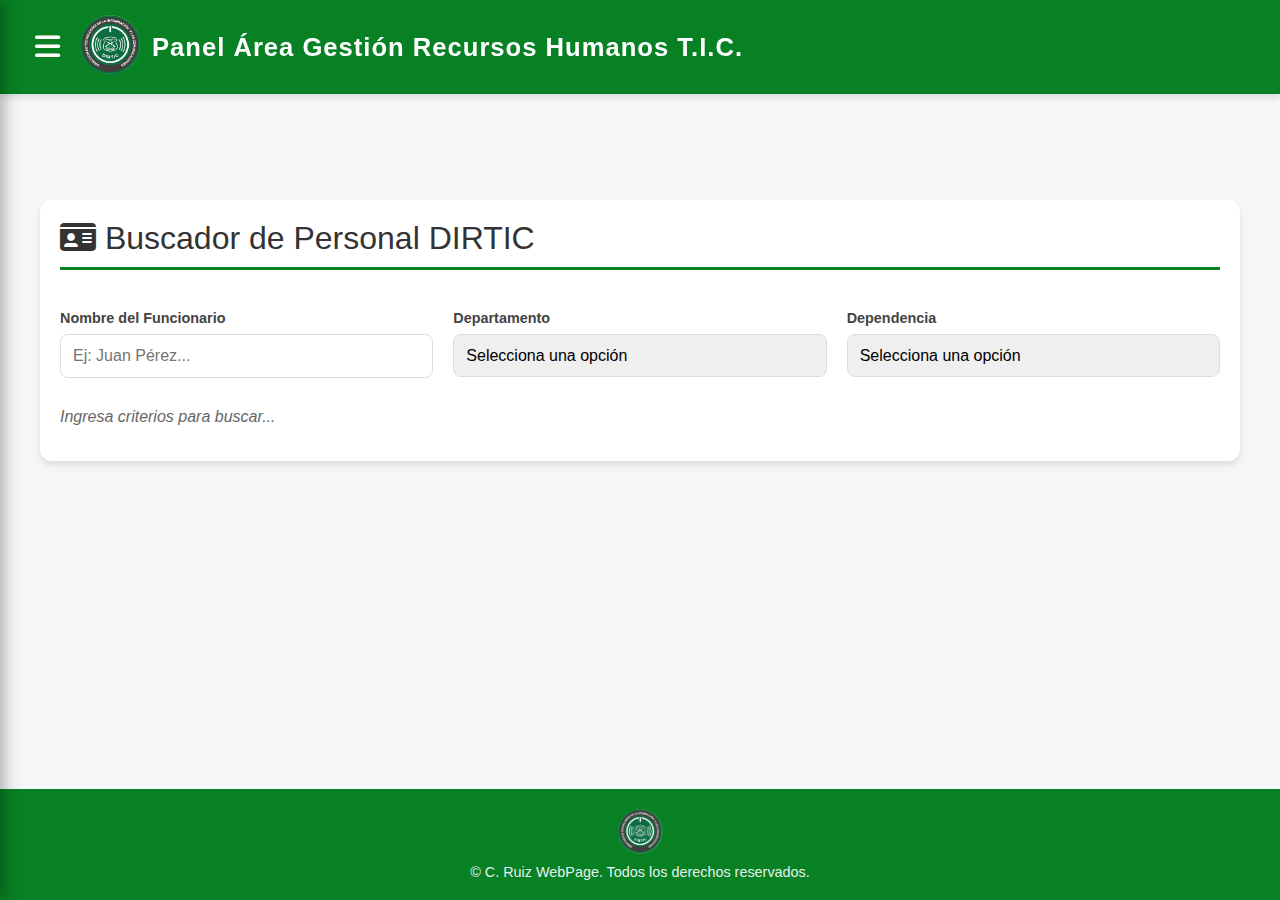
<file: buscador.html>
<!DOCTYPE html>
<html lang="es">
<head>
    <meta charset="UTF-8">
    <meta name="viewport" content="width=device-width, initial-scale=1.0">
    <title>Buscador de Personal DIRTIC</title>
    <link rel="icon" type="image/png" href="images/DIRTIC.png">
    
    <!-- Estilos base del sitio -->
    <link rel="stylesheet" href="headerFooter.css">
    <link rel="stylesheet" href="menu.css">
    <link rel="stylesheet" href="buscador.css">
    <!-- Iconos -->
    <link rel="stylesheet" href="https://cdnjs.cloudflare.com/ajax/libs/font-awesome/6.5.0/css/all.min.css">
</head>
<body>

    <!-- Los placeholders para que include.js cargue el header -->
    <div id="header-placeholder"></div>

    <main class="main-content">
        <div class="search-container">
            <h2 class="search-title">
                <i class="fas fa-id-card"></i> Buscador de Personal DIRTIC
            </h2>

            <!-- Filtros de Búsqueda -->
            <div class="filters-grid">
                <div class="filter-group">
                    <label for="searchName">Nombre del Funcionario</label>
                    <input type="text" id="searchName" placeholder="Ej: Juan Pérez..." autocomplete="off">
                </div>

                <div class="filter-group">
                    <label for="filterDept">Departamento</label>
                    <select id="filterDept">
                        <option value="">Selecciona una opción</option>
                    </select>
                </div>

                <div class="filter-group">
                    <label for="filterDepen">Dependencia</label>
                    <select id="filterDepen">
                        <option value="">Selecciona una opción</option>
                    </select>
                </div>
            </div>


           <div class="results-info" id="resultsCount">Ingresa criterios para buscar...</div>

            <!-- Grilla de Resultados -->
            <div id="resultsGrid" class="results-grid">
                <!-- Tarjetas inyectadas por JS -->
            </div>
        </div>
    </main>

    <!-- Placeholder para el footer -->
    <div id="footer-placeholder"></div>

    <!-- Script para incluir header/footer -->
    <script src="include.js"></script>

     <script>
        // Lógica del buscador
        let personalTotal = [];

        const inputNombre = document.getElementById('searchName');
        const selectDpto = document.getElementById('filterDept');
        const selectDepen = document.getElementById('filterDepen');
        const grid = document.getElementById('resultsGrid');
        const contador = document.getElementById('resultsCount');

        async function cargarDatos() {
            try {
                const respuesta = await fetch('funcionarios.json');
                const datos = await respuesta.json();
                
                const dptos = new Set();

                personalTotal = [];
                datos.forEach(seccion => {
                    if (seccion.personal) {
                        seccion.personal.forEach(p => {
                            personalTotal.push(p);
                            if (p.departamento) dptos.add(p.departamento);
                        });
                    }
                });

                // Llenar selector de Departamentos inicialmente
                poblarSelect(selectDpto, Array.from(dptos).sort());

                grid.innerHTML = '';
                contador.textContent = 'Ingresa criterios para buscar...';

            } catch (e) {
                console.error("Error cargando funcionarios:", e);
                grid.innerHTML = '<div class="no-results">Error al cargar la base de datos.</div>';
            }
        }

        /**
         * Poblar un elemento select con una lista de ítems
         */
        function poblarSelect(dropdown, lista) {
            // Limpiar opciones anteriores manteniendo la primera (Selecciona una opción)
            dropdown.innerHTML = '<option value="">Selecciona una opción</option>';
            lista.forEach(item => {
                const opt = document.createElement('option');
                opt.value = item;
                opt.textContent = item;
                dropdown.appendChild(opt);
            });
        }

        /**
         * Actualiza el selector de dependencias basado en el departamento elegido
         */
        function actualizarDependenciasPorDepartamento() {
            const dptoSeleccionado = selectDpto.value;
            
            if (dptoSeleccionado === "") {
                selectDepen.innerHTML = '<option value="">Selecciona una opción</option>';
                return;
            }

            // Filtrar dependencias únicas que pertenecen al departamento seleccionado
            const depensFiltradas = new Set();
            personalTotal.forEach(p => {
                if (p.departamento === dptoSeleccionado && p.dependencia) {
                    depensFiltradas.add(p.dependencia);
                }
            });

            poblarSelect(selectDepen, Array.from(depensFiltradas).sort());
        }

        function dibujarTarjetas(lista) {
            grid.innerHTML = '';
            contador.textContent = `${lista.length} funcionario(s) encontrado(s).`;

            if (lista.length === 0) {
                grid.innerHTML = '<div class="no-results">No se encontraron coincidencias.</div>';
                return;
            }

            lista.forEach(f => {
                const card = document.createElement('div');
                card.className = 'funcionario-card';
                card.innerHTML = `
                    <h3>${f.nombre}</h3>
                    <div class="info-row">
                        <span class="info-label">RUT</span>
                        <span class="info-value">${f.rut || 'N/A'}</span>
                    </div>
                    <div class="info-row">
                        <span class="info-label">Grado</span>
                        <span class="info-value">${f.grado || 'N/A'}</span>
                    </div>
                    <div class="info-row">
                        <span class="info-label">IP/Anexo</span>
                        <span class="info-value"><span class="badge-ip">${f.ip || '---'}</span></span>
                    </div>
                    <div class="info-row">
                        <span class="info-label">Departamento</span>
                        <span class="info-value">${f.departamento || 'N/A'}</span>
                    </div>
                    <div class="info-row info-row-last">
                        <span class="info-label">Dependencia</span>
                        <span class="info-value">${f.dependencia || 'N/A'}</span>
                    </div>
                `;
                grid.appendChild(card);
            });
        }

        function filtrar() {
            const nom = inputNombre.value.toLowerCase().trim();
            const dpto = selectDpto.value;
            const dep = selectDepen.value;

            // CASO 1: Si no hay nada escrito ni seleccionado
            if (nom === "" && dpto === "" && dep === "") {
                grid.innerHTML = '';
                contador.textContent = 'Ingresa criterios para buscar...';
                return;
            }

            // CASO 2: Si hay un departamento seleccionado pero NO se ha seleccionado dependencia ni escrito nombre
            // (Esta es la nueva restricción solicitada)
            if (nom === "" && dpto !== "" && dep === "") {
                grid.innerHTML = '';
                contador.textContent = 'Selecciona una dependencia para ver el personal...';
                return;
            }

            // Filtrado normal
            const filtrados = personalTotal.filter(p => {
                const coincideNombre = nom === "" || p.nombre.toLowerCase().includes(nom);
                const coincideDpto = dpto === "" || p.departamento === dpto;
                const coincideDepen = dep === "" || p.dependencia === dep;
                
                return coincideNombre && coincideDpto && coincideDepen;
            });

            dibujarTarjetas(filtrados);
        }

        // Listener para cambio de departamento: actualiza dependencias y filtra
        selectDpto.addEventListener('change', () => {
            actualizarDependenciasPorDepartamento();
            filtrar();
        });

        inputNombre.addEventListener('input', filtrar);
        selectDepen.addEventListener('change', filtrar);

        document.addEventListener('DOMContentLoaded', cargarDatos);
    </script>

    <script src="./fecha-hora.js"></script>
    <script src="menu-toggle.js"></script>
</body>
</html>
</file>
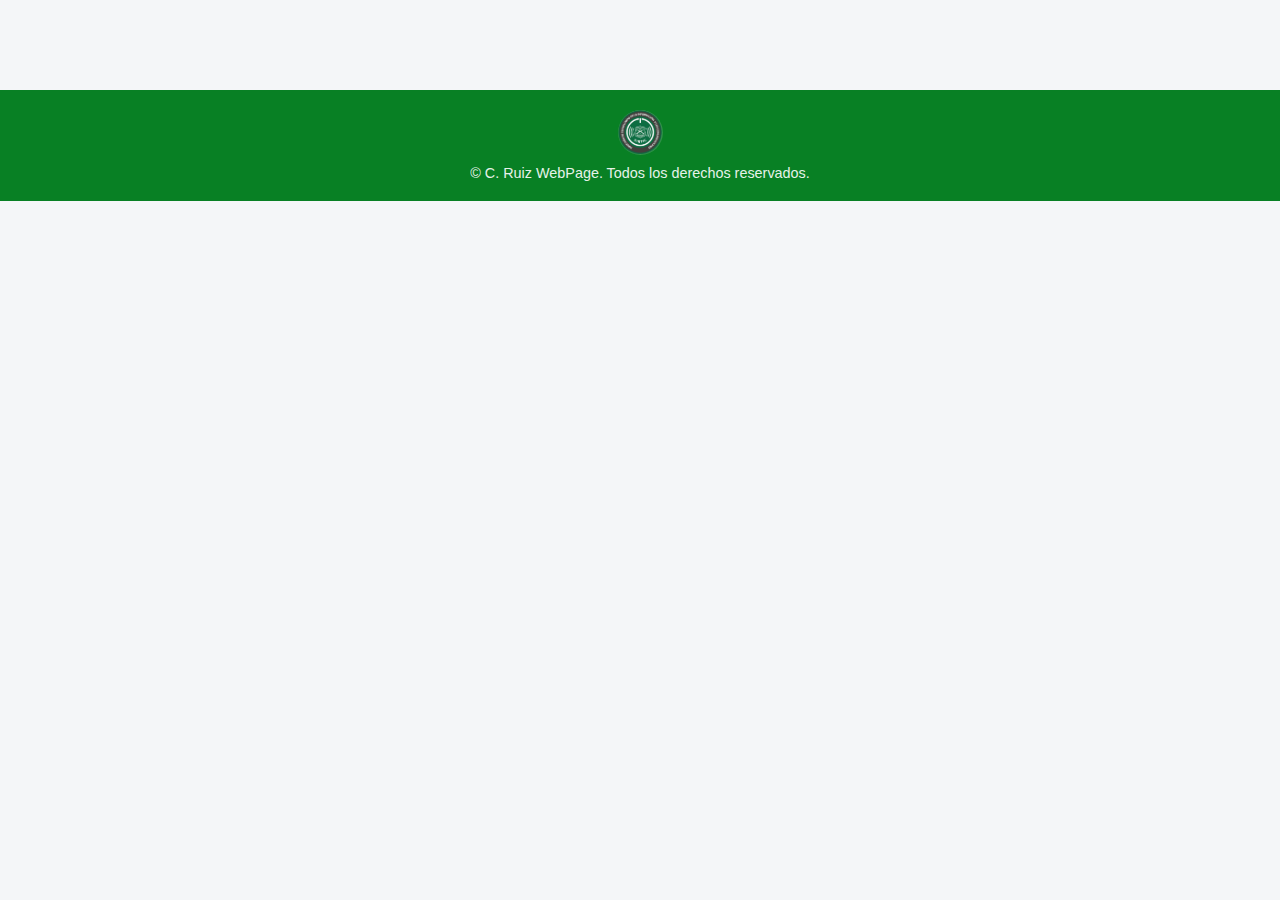
<file: footer.html>
<!doctype html>
<html lang="es">
<head>
    <meta charset="utf-8" />
    <meta name="viewport" content="width=device-width, initial-scale=1.0">
    <title>Footer con Redes Sociales</title>

    <!-- Font Awesome (obligatorio para los íconos) -->
    <link rel="stylesheet" href="https://cdnjs.cloudflare.com/ajax/libs/font-awesome/6.5.0/css/all.min.css">

    <!-- Enlace a tu CSS -->
    <link rel="stylesheet" href="headerFooter.css">
</head>

<body>
<script src="include.js"></script>

<footer>
    <div class="social-links">
        
        <a href="#" target="_blank" aria-label="Enlace Personal 1">
            <img src="images/DIRTIC.png" alt="Icono Personal 1" class="social-icon-img">
        </a>
    </div>

    <p>&copy; C. Ruiz WebPage. Todos los derechos reservados.</p>
</footer>

</body>
</html>
</file>
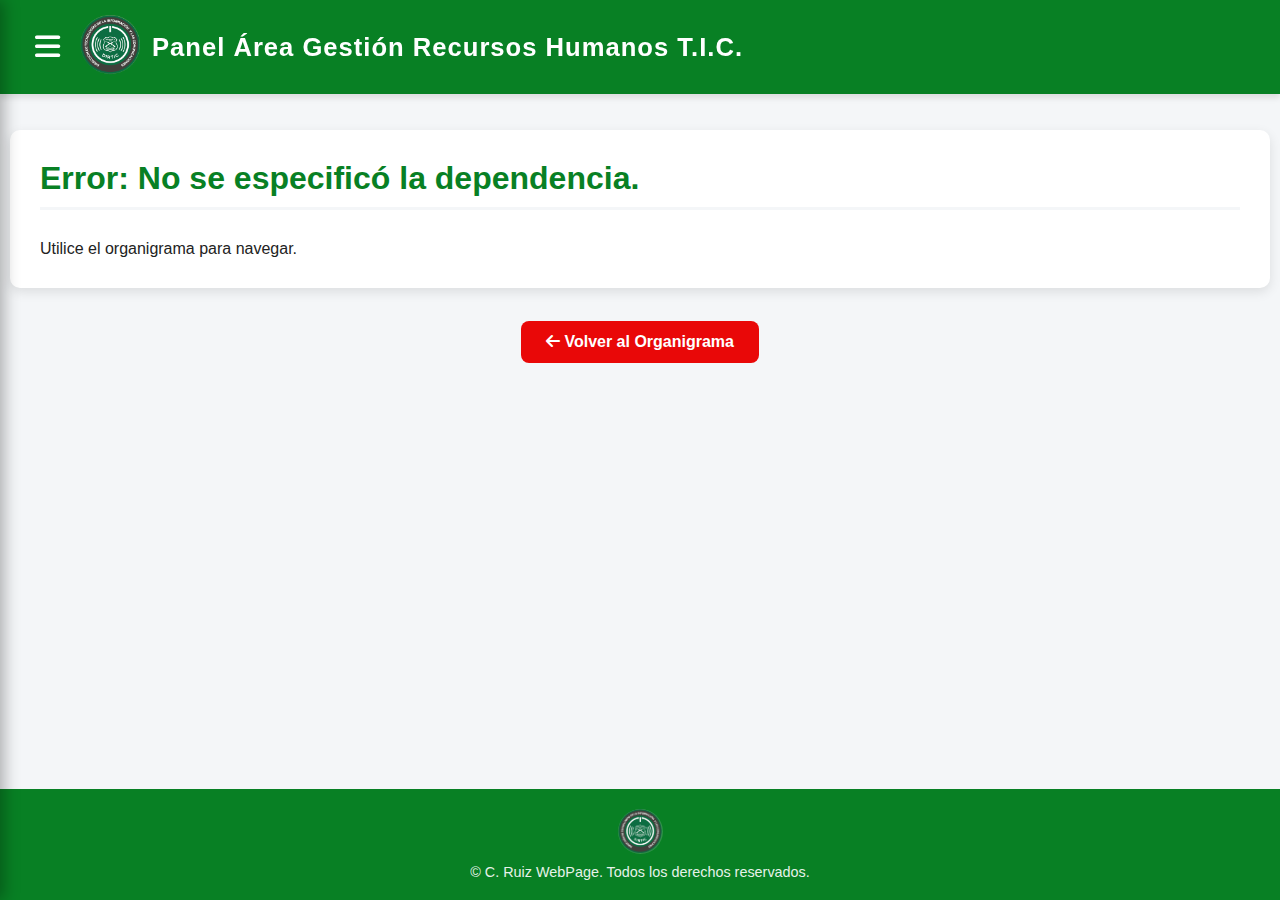
<file: personal-detalle.html>
<!DOCTYPE html>
<html lang="es">
<head>
    <meta charset="UTF-8">
    <meta name="viewport" content="width=device-width, initial-scale=1.0">
    <title>Detalle de Personal - DIRTIC</title>
    
    <link rel="stylesheet" href="headerFooter.css">
    <link rel="stylesheet" href="menu.css">
    <link rel="stylesheet" href="personal-detalle.css">
    <link rel="stylesheet" href="https://cdnjs.cloudflare.com/ajax/libs/font-awesome/6.5.0/css/all.min.css">
    
    <link rel="stylesheet" href="organigrama.css"> 
    
</head>
<body id="top">

    <script src="include.js"></script>
    <div id="header-placeholder"></div>

    <main class="main-content">

        <div id="personal-detail-container">
            <h1 id="personal-title" class="personnel-display-title">Cargando personal...</h1>
            <div id="personal-list-area" class="personnel-display-grid">
                </div>
        </div>
        <br>
    <div class="back-button-container"> 
        <a href="organigrama.html" class="back-button">
            <i class="fas fa-arrow-left"></i> Volver al Organigrama
        </a>
    </div>

    </main>

    <div id="footer-placeholder"></div>
    <script src="menu-toggle.js"></script>
    
    <script src="personal-detalle.js"></script> 
</body>
</html>
</file>
<file: menu.css>
/* ==========================================================================
   ESTILOS DEL MENÚ LATERAL - RR.HH. DIRTIC
   ========================================================================== */

/* 1. Botón de menú (hamburguesa) */
.menu-toggle {
    background: none;
    border: none;
    color: #ffffff; /* Blanco para contraste sobre el verde del header */
    font-size: 1.8rem;
    cursor: pointer;
    padding: 5px;
    margin-right: 15px;
    z-index: 1002; /* Siempre por encima del contenido */
    transition: transform 0.2s ease, opacity 0.2s;
}

.menu-toggle:hover {
    transform: scale(1.1);
    opacity: 0.9;
}

.header-left-group {
    display: flex;
    align-items: center;
}

/* 2. Estilos del contenedor del menú lateral */
.side-menu {
    position: fixed;
    top: 0;
    left: -280px; /* Oculto: un poco más ancho para evitar sombras residuales */
    width: 280px;
    height: 100%;
    /* Color verde institucional solicitado */
    background-color: #088024; 
    box-shadow: 4px 0 15px rgba(0, 0, 0, 0.3);
    padding-top: 80px; /* Espacio para que no lo cubra el header */
    transition: left 0.3s cubic-bezier(0.4, 0, 0.2, 1);
    z-index: 1001; 
    display: flex;
    flex-direction: column;
}

/* Clase activa para desplegar el menú */
.side-menu.open {
    left: 0;
}

/* 3. Estilos de los ítems del menú (Letras Blancas) */
.side-menu .menu-item {
    padding: 18px 25px;
    text-decoration: none;
    font-weight: bold;
    color: #ffffff; /* Letras blancas solicitadas */
    border-bottom: 1px solid rgba(255, 255, 255, 0.1); /* Divisor sutil */
    transition: all 0.2s ease;
    font-family: 'Segoe UI', Tahoma, Geneva, Verdana, sans-serif;
    display: block;
    outline: none;
}

/* Efecto visual al interactuar */
.side-menu .menu-item:hover,
.side-menu .menu-item:active {
    background-color: rgba(255, 255, 255, 0.15); 
    padding-left: 35px; /* Efecto de desplazamiento */
}

/* 4. Overlay (Fondo oscuro tras el menú) */
.overlay {
    position: fixed;
    top: 0;
    left: 0;
    width: 100%;
    height: 100%;
    background: rgba(0, 0, 0, 0.5);
    backdrop-filter: blur(2px); /* Suaviza el fondo */
    z-index: 1000;
    display: none;
}

.overlay.active {
    display: block;
}

/* ==========================================================================
   AJUSTES ESPECÍFICOS PARA MÓVIL
   ========================================================================== */

@media (max-width: 600px) {
    .side-menu {
        width: 85%; /* En móviles ocupa casi toda la pantalla para mejor UX */
        left: -85%; /* Ajuste de posición oculta proporcional */
        box-shadow: 5px 0 20px rgba(0, 0, 0, 0.4);
    }

    .side-menu.open {
        left: 0;
    }

    /* Aumentamos el área de toque de los enlaces para dedos */
    .side-menu .menu-item {
        padding: 22px 25px; 
        font-size: 1.1rem;
    }

    /* Ajuste del botón hamburguesa en móviles */
    .menu-toggle {
        font-size: 1.6rem;
        margin-right: 10px;
    }
}

/* Prevención de scroll cuando el menú está abierto (se activa vía JS si lo deseas) */
body.menu-open {
    overflow: hidden;
}
</file>
<file: buscador.css>
:root {
    --primary-green: #088024;
    --gris: #181717;
    --light-bg: #f4f6f8;
    --white: #ffffff;
    --shadow: 0 4px 6px rgba(0,0,0,0.1);
}

/* Contenedor principal del buscador */
.search-container {
    max-width: 1200px;
    margin: 100px auto;
    padding: 20px;
    background: var(--white);
    border-radius: 12px;
    box-shadow: var(--shadow);
}

/* Título de la sección de búsqueda */
.search-title {
    color: #333;
    font-size: 2rem;
    margin-bottom: 40px; 
    border-bottom: 3px solid var(--verde);
    padding-bottom: 10px;
    font-weight: 300;
}

/* Grid para los campos de filtro */
.filters-grid {
    display: grid;
    grid-template-columns: repeat(auto-fit, minmax(250px, 1fr));
    gap: 20px;
    margin-bottom: 30px;
}

/* Grupo de etiqueta y campo de entrada/selección */
.filter-group {
    display: flex;
    flex-direction: column;
    gap: 8px;
}

.filter-group label {
    font-weight: bold;
    font-size: 0.9rem;
    color: #444;
}

.filter-group input, .filter-group select {
    padding: 12px;
    border: 1px solid #ddd;
    border-radius: 8px;
    font-size: 1rem;
    outline: none;
    transition: border-color 0.3s;
    appearance: none; /* Estilo nativo removido para select */
}

.filter-group input:focus, .filter-group select:focus {
    border-color: var(--primary-green);
}

/* Información de resultados */
.results-info {
    margin-bottom: 15px;
    font-style: italic;
    color: #666;
}

/* Contenedor de tarjetas de resultados */
.results-grid {
    display: grid;
    grid-template-columns: repeat(auto-fill, minmax(300px, 1fr));
    gap: 20px;
}

/* Tarjeta individual del funcionario */
.funcionario-card {
    background: var(--white);
    border: 1px solid #eee;
    border-radius: 10px;
    padding: 20px;
    transition: transform 0.2s, box-shadow 0.2s;
    position: relative;
    overflow: hidden;
}

.funcionario-card:hover {
    transform: translateY(-5px);
    box-shadow: 0 8px 15px rgba(0,0,0,0.1);
}

/* Barra lateral verde */
.funcionario-card::before {
    content: '';
    position: absolute;
    top: 0;
    left: 0;
    width: 5px;
    height: 100%;
    background: var(--primary-green);
}

.funcionario-card h3 {
    margin: 0 0 10px 0;
    font-size: 1.1rem;
    color: #333;
    text-transform: uppercase;
    font-weight: 700;
}

/* Fila de información dentro de la tarjeta */
.info-row {
    display: flex;
    justify-content: space-between;
    margin-bottom: 6px;
    font-size: 0.85rem;
    border-bottom: 1px dashed #f0f0f0;
    padding-bottom: 4px;
}

/* La última fila no debe tener borde inferior */
.info-row-last {
    border-bottom: none;
}

.info-label {
    font-weight: bold;
    color: #777;
}

.info-value {
    color: #333;
    text-align: right;
    font-weight: 500;
}

/* Mensaje de no resultados */
.no-results {
    grid-column: 1 / -1;
    text-align: center;
    padding: 50px;
    background: #fff;
    border-radius: 10px;
    color: #888;
}

/* Badge para IP */
.badge-ip {
    background: #e3f2fd;
    color: #1976d2;
    padding: 2px 8px;
    border-radius: 4px;
    font-weight: bold;
}

/* Estilos Responsivos (Móviles) */
@media (max-width: 600px) {
    .search-container {
        margin: 10px;
        padding: 15px;
    }
    
    .filters-grid {
        grid-template-columns: 1fr;
        gap: 15px;
    }

    .funcionario-card {
        padding: 15px;
    }
}
</file>
<file: personal-detalle.css>
/* --- Variables y Estilos Base --- */
/* (Depende de headerFooter.css para --verde, --blanco, --gris, --texto) */

/* === 1. CENTRADO DEL BOTÓN VOLVER === */
.back-button-container {
    text-align: center; /* Centra elementos 'inline-block' (el botón) */
    padding: 15px 0;
}

.back-button {
    /* El estilo base ya está en el HTML, pero lo dejamos aquí como referencia si lo pasas al CSS */
    display: inline-block;
    margin: 0; /* Eliminamos el margin-bottom para que sea centrado horizontalmente */
    padding: 12px 25px;
    background-color: #e90808;
    color: var(--blanco);
    text-decoration: none;
    border-radius: 8px;
    font-weight: bold;
    transition: background-color 0.2s;
}
.back-button:hover {
    background-color: #df6464;
}


/* === 2. ESTILOS DE LA TABLA/LISTA DE PERSONAL === */

/* Asegura que el contenedor principal se vea bien en esta página */
#personal-detail-container {
    padding: 30px;
    background-color: var(--blanco);
    border-radius: 10px;
    box-shadow: 0 4px 12px rgba(0, 0, 0, 0.1);
    margin-top: 20px;
}

.personnel-display-title {
    color: var(--verde);
    font-size: 2rem;
    margin-bottom: 30px;
    padding-bottom: 10px;
    border-bottom: 3px solid var(--gris);
    font-weight: 600;
}

.personal-card {
    background: none; 
    border: none;
    box-shadow: none;
    padding: 0;
}

.funcionario-list {
    border: 1px solid #ddd; /* Borde suave alrededor de la lista */
    border-radius: 8px;
    overflow: hidden; 
}

/* Encabezado de la lista (Grado, Nombre, IP) */
.funcionario-header {
    display: flex; /* Asegura el formato de columna */
    justify-content: space-between;
    background-color: #E8F5E9; 
    color: var(--texto); /* Se asegura de que el texto del encabezado sea el color de texto (negro) */
    font-weight: bold;
    padding: 12px 10px; /* Reducimos el padding horizontal del contenedor principal */
    border-bottom: 1px solid #ccc;
    font-size: 0.9rem;
    text-transform: uppercase;
}

/* Elemento individual de la lista */
.funcionario-item {
    display: flex; /* Asegura el formato de columna */
    justify-content: space-between;
    align-items: center;
    padding: 12px 10px; /* Reducimos el padding horizontal del contenedor de la fila */
    border-bottom: 1px solid #eee;
    transition: background-color 0.2s;
    font-size: 1rem;
}

.funcionario-item:hover {
    background-color: #f9f9f9;
}

.funcionario-item:nth-child(even) {
    background-color: #fafafa;
}

.funcionario-item:last-child {
    border-bottom: none;
}

/* === Distribución y Estilo de Columnas === */

/* 1. GRADO: Color Negro y Negrita/Bold para que coincida con Nombre */
.funcionario-header .grado, .funcionario-item .grado { 
    width: 15%; /* Reducimos un poco el ancho para ganar espacio */
    min-width: 50px; 
    text-align: left; 
    font-weight: 700;
    color: var(--texto); /* Color negro */
}
.funcionario-header .nombre, .funcionario-item .nombre { 
    flex-grow: 1; 
    padding: 0 5px; /* REDUCCIÓN CLAVE: Bajamos de 10px a 5px */
    text-align: left;
}
.funcionario-header .ip, .funcionario-item .ip { 
    color: var(--texto); /* Color negro */
    font-family: 'Consolas', monospace;
    font-size: 0.9rem;
    white-space: nowrap;
    width: 15%; /* Mantenemos un ancho fijo */
    min-width: 80px;
    text-align: right;
    font-weight: 700; /* Hacemos el texto más fuerte */
}


/* === Media Queries (Responsividad) === */

@media (max-width: 768px) {
    
    #personal-detail-container {
        padding: 15px;
    }
    
    .personnel-display-title {
        font-size: 1.5rem;
        margin-bottom: 20px;
    }
    
    /* En móviles, convertimos la fila a lista vertical (Grado, Nombre, IP apilados) */
    .funcionario-header {
        /* Ocultamos el encabezado de la tabla para ahorrar espacio vertical */
        display: none;
    }

    .funcionario-item {
        flex-direction: column;
        align-items: flex-start;
        padding: 10px 15px;
    }
    
    /* Restauramos la anchura completa para que ocupen todo el espacio verticalmente */
    .funcionario-item .grado,
    .funcionario-item .nombre,
    .funcionario-item .ip {
        width: 100%;
        text-align: left; 
        padding: 2px 0;
        min-width: 0; /* Elimina la restricción de ancho mínimo */
    }

    /* Etiquetas para claridad en móvil (Esto hace que aparezcan separados y con label) */
    .funcionario-item .grado::before { 
        content: "Grado: "; 
        font-weight: 500; 
        color: #666;
    }
    .funcionario-item .ip::before { 
        content: "IP: "; 
        font-weight: 500; 
        color: #666;
    }
    
    .funcionario-item .nombre {
        font-weight: bold; 
        padding-top: 5px;
        order: 1; /* Pone el nombre primero en el orden visual */
    }
    .funcionario-item .grado {
        order: 2; /* Pone el grado segundo */
    }
    .funcionario-item .ip {
        order: 3; /* Pone la IP al final */
        font-size: 0.8rem;
    }
}
</file>
<file: organigrama.css>
/* --- AJUSTE DE INTERACCIÓN CON HEADER/FOOTER --- */

body {
    /* Offset para el header fijo */
    padding-top: 100px; 
    
    /* Eliminamos todo el padding horizontal del body para maximizar el espacio */
    padding-left: 0; 
    padding-right: 0;
    
    background-color: #f0f0f0;
    font-family: Arial, sans-serif;
    margin: 0;
    /* Evita el scroll horizontal forzado, permitiendo que el contenido fluya */
    overflow-x: hidden; 
}

.main-content {
    width: 100% !important; 
    max-width: none !important;
    margin: 0 auto !important;
    padding: 20px 10px; 
    /* Separación con el footer (Mantenida) */
    padding-bottom: 80px; 
}

/* Base del Organigrama */
.organigrama * {
    margin: 0;
    padding: 0;
    box-sizing: border-box;
}

.organigrama ul {
    /* Espaciado vertical compacto */
    padding-top: 20px; 
    position: relative;
    text-align: center;
    list-style-type: none;
}

.organigrama li {
    /* Espaciado compacto */
    padding: 20px 5px 0 5px; 
    position: relative;
    vertical-align: top;
    display: inline-block; 
}

/* Estilo de los Nodos (Cajas) */
.organigrama li a {
    border: 1px solid #ddd; 
    padding: 8px 12px; 
    text-decoration: none;
    color: #333;
    background-color: #E8F5E9;
    font-size: 12px; 
    display: block;
    border-radius: 5px;
    min-width: 140px; 
    min-height: 35px;
    display: flex;
    align-items: center;
    justify-content: center;
    box-shadow: 0 2px 5px rgba(0, 0, 0, 0.1); 
    transition: all 0.3s ease;
}
.organigrama li a:hover {
    background-color: #4CAF50;
    color: white;
    border: 1px solid #388E3C;
    box-shadow: 0 4px 8px rgba(0, 0, 0, 0.2); 
}

.organigrama .nodo-principal {
    font-weight: bold;
    background-color: #4CAF50;
    color: white;
    border: 2px solid #388E3C;
    padding: 10px 15px; 
    font-size: 15px; 
    min-width: 250px; 
}


/* --- Conexiones (Líneas) --- */
/* Se utiliza #81C784 (verde claro) para las líneas por la estilización */

/* Conexión vertical (UL::before - Baja desde el padre) */
.organigrama ul ul::before {
    content: '';
    position: absolute;
    top: 0;
    left: 50%;
    border-left: 1px solid #81C784; 
    width: 0;
    height: 20px; /* Altura principal de conexión */
}

/* Conexión horizontal (LI::before, LI::after - Une a los hermanos) */
.organigrama li::before, .organigrama li::after {
    content: '';
    position: absolute;
    top: 0;
    right: 50%;
    border-top: 1px solid #81C784;
    width: 50%;
    height: 20px; /* Altura principal de conexión */
}
.organigrama li::after{
    right: auto;
    left: 50%;
    border-left: 1px solid #81C784;
}

/* Limpieza de bordes */
.organigrama li:only-child::before, .organigrama li:only-child::after { border: none; }
.organigrama li:only-child { padding-top: 0; }
.organigrama li:first-child::before, .organigrama li:last-child::after{ border: 0 none; }
.organigrama li:last-child::before{ 
    border-right: 1px solid #81C784; 
    border-radius: 0 5px 0 0; 
}
.organigrama li:first-child::after{ 
    border-radius: 5px 0 0 0; 
}


/* --- CORRECCIÓN CLAVE: LIMPIEZA DE LÍNEAS INTERNAS (ESTRUCTURAS VERTICALES) --- */

/* 1. Limpia todos los pseudo-elementos LI de estructuras columnares/verticales */
.nivel-3-col li::before, .nivel-3-col li::after,
.nivel-4-vertical li::before, .nivel-4-vertical li::after,
.columna-operaciones-mant > ul li::before, .columna-operaciones-mant > ul li::after,
.columna-operaciones-serv > ul li::before, .columna-operaciones-serv > ul li::after,
.nivel-4-secciones > li > ul > li::before, .nivel-4-secciones > li > ul > li::after { 
    /* Elimina las líneas horizontales y los segmentos de unión */
    border: none !important; 
    /* Asegura que no haya padding residual */
    padding: 0;
}

/* 2. Ajusta la altura de la línea vertical que baja a estas estructuras internas (15px para más compacto) */
.nivel-4-secciones > li > ul { 
    padding-top: 15px; 
} 
.nivel-4-secciones > li > ul::before { 
    height: 15px; 
}


/* --- DISTRIBUCIÓN HORIZONTAL Y VERTICAL (Mantenida) --- */

/* 1. Gabinetes (Nivel 2 Superior) - Horizontal en dos columnas flexibles */
.nivel-2-superior {
    display: flex;
    justify-content: center;
    flex-wrap: wrap; 
    padding-top: 40px; 
    width: 100%; 
}
.nivel-2-superior > li {
    flex-basis: 49%; 
    padding: 20px 5px 0 5px; 
    display: inline-block; 
}
.columna-vertical-gab {
    width: 100%; 
    min-width: auto; 
}


/* 2. Departamentos (Nivel 2 Inferior) - Horizontal en tres columnas flexibles */
.nivel-2-inferior {
    display: flex; 
    justify-content: center;
    flex-wrap: nowrap; 
    margin-top: 60px; 
    position: relative;
    width: 100%;
    text-align: center;
}
.nivel-2-inferior::before {
    /* Línea de conexión desde la Dirección */
    content: '';
    position: absolute;
    top: -60px; 
    left: 50%;
    border-left: 1px solid #81C784;
    width: 0;
    height: 60px; 
}
.nivel-2-inferior > li {
    display: inline-block; 
    flex-basis: 33.33%; 
    padding: 20px 5px 0 5px; 
    width: auto; 
    min-width: 0;
}
/* Reestablece la conexión horizontal entre los departamentos */
.nivel-2-inferior > li::before, .nivel-2-inferior > li::after {
    border-top: 1px solid #81C784;
}


/* --- Estructuras Internas de Columna Vertical (Gabinetes) --- */
.nivel-3-col li {
    display: block;
    width: 100%;
    padding: 15px 0 0 0; 
}
.nivel-3-col ul::before {
    left: 50%;
    border-left: 1px solid #81C784;
    height: 15px; 
}
.nodo-vertical {
    padding-top: 15px !important; 
}
.nivel-4-vertical {
    display: block;
    padding-top: 15px; 
}
.nivel-4-vertical::before {
    content: '';
    position: absolute;
    top: 0;
    left: 50%;
    border-left: 1px solid #81C784;
    width: 0;
    height: 15px; 
}
.nivel-4-vertical li {
    display: block;
    width: 100%;
    padding: 8px 0 0 0; 
}


/* --- AJUSTES DE DEPARTAMENTOS (OFICINA DE PARTES Y SECCIONES) --- */

.nivel-3-dep-proyecto, .nivel-3-dep-abastecimiento, .nivel-3-dep-operaciones {
    display: flex; 
    justify-content: center;
    padding-top: 20px; 
}
.nivel-4-secciones {
    display: flex;
    justify-content: center;
    flex-wrap: wrap; 
    padding-top: 20px; 
}

.nivel-4-secciones > li {
    flex-basis: 49%; 
    padding: 0 5px; 
}
.columna-departamento:nth-child(3) .nivel-4-secciones > li {
    flex-basis: 33%; 
    padding: 0 5px;
}
.columna-operaciones-mant, .columna-operaciones-serv {
    padding: 15px 5px 0 5px; 
}

/* Línea de bajada manual (Conecta Oficina de Partes/Presupuesto con Secciones) */
.columna-departamento::after {
    content: '';
    position: absolute;
    top: 100px; 
    left: 50%;
    border-left: 1px solid #81C784;
    height: 20px; 
    width: 0;
}
</file>
<file: headerFooter.css>
:root {
  --verde: #088024;
  --blanco: #ffffff;
  --gris: #f4f6f8;
  --texto: #222;
}

/* RESET */
* {
  margin: 0;
  padding: 0;
  box-sizing: border-box;
  font-family: 'Segoe UI', Tahoma, Geneva, Verdana, sans-serif;
}

body {
  min-height: 100vh;
  display: flex;
  flex-direction: column;
  background: var(--gris);
  color: var(--texto);
  /* Añadimos padding-top para que el contenido no quede oculto bajo el header fijo */
  padding-top: 90px; 
}

main {
  flex: 1;
  display: block;
  padding: 10px 0;
  width: 100%;
}

/* ======================================= */
/* HEADER PRINCIPAL */
/* ======================================= */

.main-header {
    position: fixed;
    top: 0;
    left: 0;
    right: 0;
    z-index: 990;
    display: flex;
    justify-content: space-between;
    align-items: center;
    padding: 15px 30px;
    background: var(--verde);
    box-shadow: 0 4px 6px rgba(0, 0, 0, 0.1);
    /* Permite que los elementos bajen de línea en móvil */
    flex-wrap: wrap; 
}

/* Agrupación de botón y marca */
.header-left-group {
    display: flex;
    align-items: center;
}

.brand-container {
    display: flex;
    align-items: center;
    gap: 12px;
}

.brand-logo {
    width: 60px;
    height: 60px;
    object-fit: cover;
    border-radius: 6px;
}

.brand {
    font-size: 1.6rem;
    font-weight: bold;
    letter-spacing: 1px;
    color: var(--blanco);
}

#fecha-hora {
    font-size: 1em;
    font-weight: bold;
    text-align: center;
    color: var(--blanco);
}

/* ======================================= */
/* RESPONSIVO MÓVIL (Cambios solicitados) */
/* ======================================= */

@media (max-width: 768px) {
    body {
        /* Aumentamos el padding superior porque el header crecerá en altura */
        padding-top: 130px; 
    }

    .main-header {
        padding: 10px 15px;
        /* Forzamos que los elementos internos se organicen */
        justify-content: space-between; 
    }

    /* 1. Botón hamburguesa a la izquierda (ya está dentro de header-left-group) */
    .header-left-group {
        order: 1;
    }

    /* 2. Fecha y Hora centrada en la parte inferior del header */
    #fecha-hora {
        order: 3; /* Lo manda al final del flujo flex */
        width: 100%; /* Ocupa todo el ancho para bajar de línea */
        margin-top: 10px;
        padding-top: 10px;
        border-top: 1px solid rgba(255, 255, 255, 0.2); /* Separador sutil */
        font-size: 0.9rem;
    }

    .brand {
        font-size: 1.2rem;
    }

    .brand-logo {
        width: 45px;
        height: 45px;
    }
}

/* ======================================= */
/* FOOTER (MANTENIDO) */
/* ======================================= */

footer {
    background: var(--verde);
    color: var(--blanco);
    padding: 20px 0;
    text-align: center;
    font-size: 1rem;
}

.social-links {
    display: flex;
    justify-content: center;
    gap: 20px;
    margin-bottom: 10px;
}

.social-links a {
    font-size: 1.4rem;
    width: 45px;
    height: 45px;
    border-radius: 50%;
    background: rgba(255, 255, 255, 0.15);
    display: flex;
    justify-content: center;
    align-items: center;
    transition: all 0.25s ease-in-out;
    text-decoration: none;
    color: var(--blanco);
}

.social-links a:hover {
    background-color: rgba(255, 255, 255, 0.2);
    transform: scale(1.15);
}

.social-links a .social-icon-img {
    width: 100%;
    height: 100%;
    object-fit: contain;
    border-radius: 50%;
    display: block;
}

footer p {
    margin-top: 10px;
    font-size: 0.9rem;
    opacity: 0.9;
}
</file>
